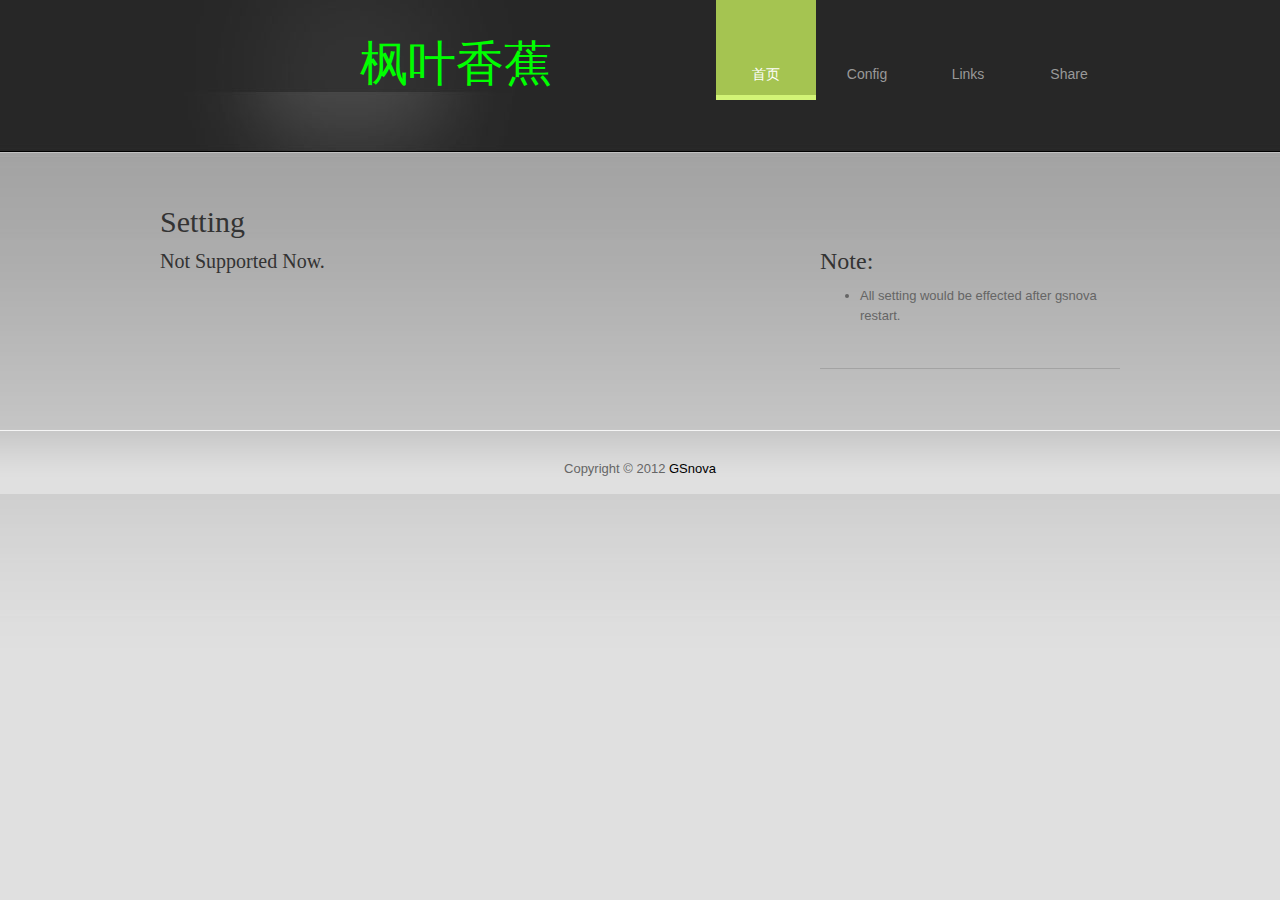
<file: website/kylinagent/setting.html>
<!DOCTYPE html PUBLIC "-//W3C//DTD XHTML 1.0 Transitional//EN" "http://www.w3.org/TR/xhtml1/DTD/xhtml1-transitional.dtd">
<html xmlns="http://www.w3.org/1999/xhtml">
<head>
<meta http-equiv="Content-Type" content="text/html; charset=utf-8" />
<title>Chrome Web Design - Contact Page</title>
<meta name="keywords" content="Chrome, Contact, Web Design, CSS, HTML, free template" />
<meta name="description" content="Contact Chrome Web - free HTML CSS template from templatemo.com" />
<link href="css/templatemo_style.css" rel="stylesheet" type="text/css" />

<link rel="stylesheet" type="text/css" href="css/ddsmoothmenu.css" />

<script type="text/javascript" src="scripts/jquery.min.js"></script>
<script type="text/javascript" src="scripts/ddsmoothmenu.js">

/***********************************************
* Smooth Navigational Menu- (c) Dynamic Drive DHTML code library (www.dynamicdrive.com)
* This notice MUST stay intact for legal use
* Visit Dynamic Drive at http://www.dynamicdrive.com/ for full source code
***********************************************/

</script>

<script type="text/javascript">

ddsmoothmenu.init({
	mainmenuid: "templatemo_menu", //menu DIV id
	orientation: 'h', //Horizontal or vertical menu: Set to "h" or "v"
	classname: 'ddsmoothmenu', //class added to menu's outer DIV
	//customtheme: ["#1c5a80", "#18374a"],
	contentsource: "markup" //"markup" or ["container_id", "path_to_menu_file"]
})

</script>

</head>
<body>

<div id="templatemo_wrapper">

	<div id="templatemo_header">
    
    	<div id="site_title"><h1><a href="https://github.com/yinqiwen/gsnova" target="_parent">枫叶香蕉</a></h1></div>
        
        <div id="templatemo_menu" class="ddsmoothmenu">
            <ul>
              <li><a href="index.html" class="selected">首页</a></li>
                <li><a href="index.html">Config</a>
                    <ul>
                   <li><a href="setting.html?target=gae">GAE</a></li>
                        <li><a href="setting.html?target=c4">twitter</a></li>
                        <li><a href="setting.html?target=ssh">github</a></li>
                        <li><a href="setting.html?target=spac">google code</a></li>
                    </ul>
                </li>
                <li><a href="index.html">Links</a>
                    <ul>
                        <li><a href="pac/gfwlist">PAC(GFWList)</a></li>
                        <li><a href="stat">GSnovaStat</a></li>
                        <li><a href="http://code.google.com/p/snova/w/list">Wiki@GoogleCode</a></li>
                        <li><a href="http://code.google.com/p/snova/">Snova@GoogleCode</a></li>
                        <li><a href="https://github.com/yinqiwen/gsnova">GSnova@Github</a></li>
                        <li><a href="https://twitter.com/yinqiwen">yinqiwen@twiiter</a></li>
                        <li><a href="http://yinqiwen.blogspot.com/">yinqiwen@blogspot</a></li>
                    </ul>
                </li>
                <li><a href="share.html">Share</a></li>
            </ul>
            <br style="clear: left" />
        </div> <!-- end of templatemo_menu -->
        
    </div> <!-- end of header -->
    
    <div id="templatemo_main">
    	<h3>Setting</h2>
        <div class="col_w630 float_l">
            <script type="text/javascript">
              function genRC4Key()
              {
                 var xmlhttp=new XMLHttpRequest();
                 xmlhttp.open("POST","genrc4",true);
                 xmlhttp.send();
                 xmlhttp.onreadystatechange=function()
                 {
                  if (xmlhttp.readyState==4 && xmlhttp.status==200)
                  {
                    document.getElementById("NewRC4Key").innerHTML=xmlhttp.responseText;
                   }
                 }
              }
              var str="<h5>Not Supported Now.</h5>";
              var query = window.location.search.substring(1);
              var pair = query.split("=");
              if(pair[1] == 'c4'){
                 var form = "<div class=\"col_w630 float_l\">\
            <div id=\"contact_form\">\
                  <label for=\"NewRC4Key\">NewRC4Key:</label> <div id=\"NewRC4Key\"><h3> </h3></div>\
                  <div class=\"cleaner h10\"></div>\
                  <button type=\"button\" onclick=\"genRC4Key()\">Generate</button>\
               </div> \
            </div>" ;              
                document.write(form);

              }else{
                document.write(str)
              }
            </script>
             
        </div>
        
        <div class="col_w300 float_r">
            <div class="col_fw">	
            <h4>Note:</h4>
            <ul>
                   <li>All setting would be effected after gsnova restart.</li>
            </ul>
            </div>            
        </div>
	    <div class="cleaner"></div>
    </div> <!-- end of main -->
</div>

<div id="templatemo_footer_wrapper">
    <div id="templatemo_footer">
        Copyright © 2012 <a href="https://github.com/yinqiwen/gsnova">GSnova</a>
        <div class="cleaner"></div>
    </div>
</div> 
  
</body>
</html>
</file>
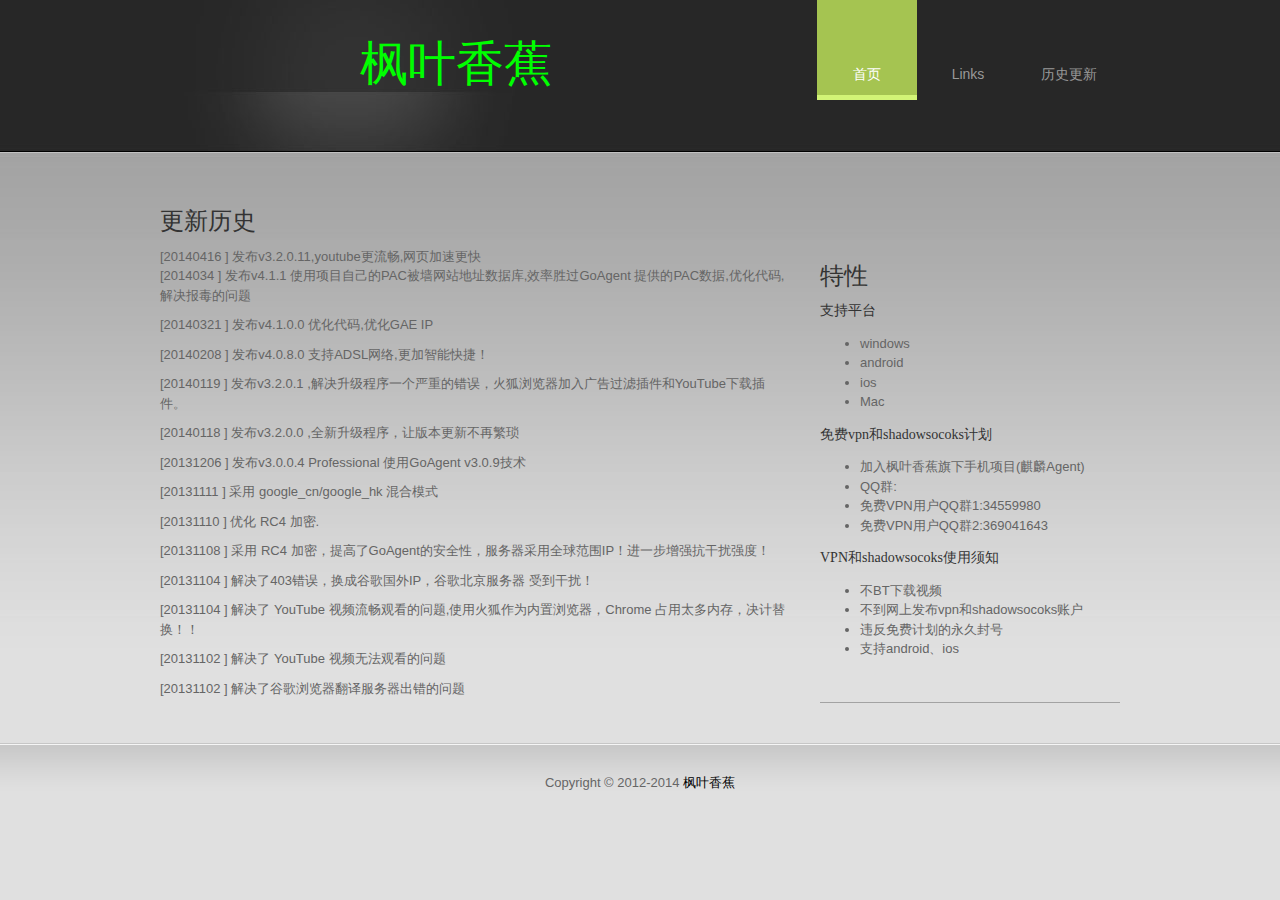
<file: website/kylinagent/share.html>
<!DOCTYPE html PUBLIC "-//W3C//DTD XHTML 1.0 Transitional//EN" "http://www.w3.org/TR/xhtml1/DTD/xhtml1-transitional.dtd">
<html xmlns="http://www.w3.org/1999/xhtml">
<head>
<meta http-equiv="Content-Type" content="text/html; charset=utf-8" />
<title>Chrome Web Design - Contact Page</title>
<meta name="keywords" content="Chrome, Contact, Web Design, CSS, HTML, free template" />
<meta name="description" content="Contact Chrome Web - free HTML CSS template from templatemo.com" />
<link href="css/templatemo_style.css" rel="stylesheet" type="text/css" />

<link rel="stylesheet" type="text/css" href="css/ddsmoothmenu.css" />

<script type="text/javascript" src="scripts/jquery.min.js"></script>
<script type="text/javascript" src="scripts/ddsmoothmenu.js">

/***********************************************
* Smooth Navigational Menu- (c) Dynamic Drive DHTML code library (www.dynamicdrive.com)
* This notice MUST stay intact for legal use
* Visit Dynamic Drive at http://www.dynamicdrive.com/ for full source code
***********************************************/

</script>

<script type="text/javascript">

ddsmoothmenu.init({
	mainmenuid: "templatemo_menu", //menu DIV id
	orientation: 'h', //Horizontal or vertical menu: Set to "h" or "v"
	classname: 'ddsmoothmenu', //class added to menu's outer DIV
	//customtheme: ["#1c5a80", "#18374a"],
	contentsource: "markup" //"markup" or ["container_id", "path_to_menu_file"]
})

</script>

</head>
<body>

<div id="templatemo_wrapper">

	<div id="templatemo_header">
    
    	<div id="site_title"><h1><a href="https://code.google.com/p/maplebanana-proxy" target="_parent">枫叶香蕉</a></h1></div>
        
        <div id="templatemo_menu" class="ddsmoothmenu">
            <ul>
              <li><a href="index.html" class="selected">首页</a></li>
                <!-- <li><a href="index.html">Config</a>
                    <ul>
                        <li><a href="setting.html?target=gae">GAE</a></li>
                        <li><a href="setting.html?target=c4">C4</a></li>
                        <li><a href="setting.html?target=ssh">SSH</a></li>
                        <li><a href="setting.html?target=spac">SPAC</a></li>
                    </ul>
                </li>-->
                <li><a href="index.html">Links</a>
                    <ul>
                        <li><a href="https://code.google.com/p/maplebanana-proxy">MapleBanana@GoogleCode</a></li>
                        <li><a href="https://github.com/onionhacker">MapleBanana@Github</a></li>
                        <li><a href="https://twitter.com/onionhacker">ring hacker@twiiter</a></li>
                        <li><a href="http://maplebanana.blogspot.com/">MapleBanana@blogspot</a></li>                        
                    </ul>
                </li>
                <li><a href="share.html">历史更新</a></li>
            </ul>
            <br style="clear: left" />
        </div> <!-- end of templatemo_menu -->
        
    </div> <!-- end of header -->
    
    <div id="templatemo_main">
    	<h4>更新历史</h4>
        <div class="col_w630 float_l">
          [20140416 ] 发布v3.2.0.11,youtube更流畅,网页加速更快
<P>[2014034 ] 发布v4.1.1 使用项目自己的PAC被墙网站地址数据库,效率胜过GoAgent 提供的PAC数据,优化代码,解决报毒的问题</P>
<P>[20140321 ] 发布v4.1.0.0 优化代码,优化GAE IP</P>
<P>[20140208 ] 发布v4.0.8.0 支持ADSL网络,更加智能快捷！</P>
<P>[20140119 ] 发布v3.2.0.1 ,解决升级程序一个严重的错误，火狐浏览器加入广告过滤插件和YouTube下载插件。</P>
<P>[20140118 ] 发布v3.2.0.0 ,全新升级程序，让版本更新不再繁琐</P>
<P>[20131206 ] 发布v3.0.0.4 Professional 使用GoAgent v3.0.9技术</P>
<P>[20131111 ] 采用 google_cn/google_hk 混合模式</P>
<P>[20131110 ] 优化 RC4 加密.</P>
<P>[20131108 ] 采用 RC4 加密，提高了GoAgent的安全性，服务器采用全球范围IP！进一步增强抗干扰强度！</P>
<P>[20131104 ] 解决了403错误，换成谷歌国外IP，谷歌北京服务器 受到干扰！</P>
<P>[20131104 ] 解决了 YouTube 视频流畅观看的问题,使用火狐作为内置浏览器，Chrome 占用太多内存，决计替换！！</P>
<P>[20131102 ] 解决了 YouTube 视频无法观看的问题</P>
<P>[20131102 ] 解决了谷歌浏览器翻译服务器出错的问题</P>
                
            </div> 
        </div>
        
        <div class="col_w300 float_r">
          <div class="col_fw">  
             <h4>特性</h4>
                <h6>支持平台</h6>
                <ul>
                   <li>windows</li>
                   <li>android</li>
                   <li>ios</li>
                   <li>Mac</li>
                </ul>
                <h6>免费vpn和shadowsocoks计划</h6>
                <ul>
                   <li>加入枫叶香蕉旗下手机项目(麒麟Agent)</li>
                   <li>QQ群:</li>
                   <li>免费VPN用户QQ群1:34559980</li>
                   <li>免费VPN用户QQ群2:369041643</li>
                </ul>
                <h6>VPN和shadowsocoks使用须知</h6>
                <ul>
                   <li>不BT下载视频</li>
                   <li>不到网上发布vpn和shadowsocoks账户</li>
                   <li>违反免费计划的永久封号</li>
                   <li>支持android、ios</li>
                </ul>
            </div>            
        </div>
	    <div class="cleaner"></div>
    </div> <!-- end of main -->
</div>

<div id="templatemo_footer_wrapper">
    <div id="templatemo_footer">
         Copyright © 2012-2014 <a href="https://code.google.com/p/maplebanana-proxy">枫叶香蕉</a>
        <div class="cleaner"></div>
    </div>
</div> 
  
</body>
</html>
</file>
<file: website/kylinagent/css/templatemo_style.css>
/*
Credit: http://www.templatemo.com
*/

body {
	margin: 0;
	padding: 0;
	color: #656565;
	font-family: Tahoma, Geneva, sans-serif;
	font-size: 13px;
	line-height: 1.5em; 
	background-color: #e0e0e0;
	background-repeat: repeat-x;
	background-position: top;
	background-image: url(../images/templatemo_bg.jpg)
}

a, a:link, a:visited { color: #000; font-weight: normal; text-decoration: none }
a:hover { color: #096; text-decoration: underline; }

a.more { display: block; width: 79px; height: 26px; line-height: 26px; color: #000; text-align: center; background: url(images/templatemo_more.png) no-repeat; font-weight: 700; text-decoration: none }
a.more:hover { background:url(../images/templatemo_more_hover.png) }


p { margin: 0 0 10px 0; padding: 0; }
img { border: none; }
blockquote { font-style: italic; margin: 0 0 0 10px;}
cite { font-weight: bold; color:#000; }
cite a, cite a:link, cite a:visited  { font-weight: bold; color:#000; }
cite span { font-weight: 400; color: #656565; }
em { color: #000; }

h1, h2, h3, h4, h5, h6 { color: #333; font-weight: normal; 	font-family: Georgia, "Times New Roman", Times, serif; }
h1 { font-size: 48px; margin: 0 0 30px; padding: 5px 0 }
h2 { font-size: 38px; margin: 0 0 25px; padding: 5px 0; }
h3 { font-size: 30px; margin: 0 0 20px; padding: 0; }
h4 { font-size: 24px; margin: 0 0 15px; padding: 0; }
h5 { font-size: 20px; margin: 0 0 10px; padding: 0;  }
h6 { font-size: 14px; margin: 0 0 5px; padding: 0; }

.cleaner { clear: both }
.h10 { height: 10px }
.h20 { height: 20px }
.h30 { height: 30px }
.h40 { height: 40px }
.h50 { height: 50px }
.h60 { height: 60px }

.float_l { float: left }
.float_r { float: right }

.image_fl { float: left; margin: 10px 30px 0 0 }
.image_fr { float: right; margin: 10px 0 0 30px }

.tmo_list { margin: 15px 0 15px 15px; padding: 0; list-style: none }
.tmo_list li { color:#333; margin: 0 0 5px 0; padding: 0 0 0 20px; background: url(../images/templatemo_list.png) no-repeat scroll 0 7px  }
.tmo_list li a { color: #333; font-weight: normal }
.tmo_list li a:hover { color: #333 }

#templatemo_wrapper {
	margin: 0 auto;
	padding: 0 10px;
	width: 960px;
}

#templatemo_header {
	width: 100%;
	height: 152px;
	background: url(../images/templatemo_header.jpg) no-repeat top left
}

#site_title { float: left; margin-top: 54px; }
#site_title h1 { margin: 0; padding: 0 }
#site_title h1 a { display: block; width: 400px; height: 86px; color: #00ff00;text-indent: 50%; }

#templatemo_menu { float: right; }

#templatemo_fw { width: 960px; height: 500px; }

#templatemo_main {
	clear: both;
	width: 960px;
	padding: 60px 0 20px;
}

#templatemo_content {
	float: left;
	width: 630px;
}

#templatemo_sidebar {
	float: right;
	width: 300px;
}

.col_fw { margin-bottom: 40px; padding-bottom: 30px; border-bottom: 1px solid #a3a3a3 }
.col_fw_last { padding-bottom: 20px }
.col_w460 { width: 460px } 
.col_w300 { width: 300px }
.col_allw300 { float: left; width: 300px; margin-right: 30px }
.col_w240 { float: left; width: 220px; padding-right: 20px }
.col_w630 { width: 630px }
.col_rm { margin: 0 }

.fp_service_box { padding: 20px; margin-bottom: 1px }
.fp_service_box a { display: block; font-size: 16px; color: #000; font-family: Georgia, "Times New Roman", Times, serif }
.fp_service_box img { float: left; margin-right: 20px }
.fp_c1 { background: #c8c8c8 }
.fp_c2 { background: #bcbcbc }
.fp_c3 { background: #a6a6a6 }
.fp_c4 { background: #989898 }

.fp_lp { font-size: 11px; font-weight: 700; text-align: center }
.fp_lp img { border-bottom: 5px solid #fff }

.post_box { clear: both; margin-bottom: 40px; padding-bottom: 30px  }
.post_header { background: #ccc;  }
.post_header h2 { padding-left: 100px; line-height: 59px  }
.post_date { float: left; width: 60px; font-family: Georgia, "Times New Roman", Times, serif; font-size: 40px; color: #000; text-align: center;  padding: 25px 10px 20px; background: #a5c451 }
.post_date span { display: block; margin-top: 5px; font-size: 20px; font-family: Tahoma, Geneva, sans-serif }
.post_inner { padding-left: 100px }
.post_inner img { margin-bottom: 20px }
.post_meta { margin-bottom: 20px }

#comment_section {
	clear: both;
	margin-bottom: 60px;
	width: 570px;
}

.first_level {
	margin: 0; padding: 0;
}

.comments {
	list-style: none; 
}

.comments li { margin-bottom: 10px; list-style:none; }
.comments li .commentbox1 { border: 1px solid #CCC;  background: #F4F4F4; }
.comments li .commentbox2 { border: 1px solid #BBB;  background: #CCCCCC; }
.comments li .comment_box { clear: both; width:100%; padding: 15px;  }
.comment_box .gravatar { float: left; width: 50px; margin-right: 15px; background: #000; }
.comment_box .gravatar img { margin: 0; width: 50px; height: 50px; }
.comment_box .comment_text { margin: 0 0 0 65px; }

.comment_box .comment_text p { margin: 0; }
.comment_text .comment_author { font-size: 14px; font-weight: bold; color: #000; margin-bottom: 10px; }
.comment_text .date { font-size: 12px; font-weight: normal; color: #000; padding-left: 10px; }
.comment_text .time { font-size: 12px; font-weight: normal; color: #000; padding-left: 10px; }
.comment_text .reply a { display: block; clear: both; float: right; color: #666; font-weight: 700 } 


#comment_form {
	clear: both;
}

#comment_form h3 {
	font-size: 20px;
	border-bottom: 1px dotted #666;
	margin-bottom: 15px;
	padding-bottom: 10px;
}

#comment_form form {
	padding: 20px;
	background-color: #CCC;
	border: 1px solid #BBB;
}

#comment_form textarea {
	color: #666;
	background: #EEE none repeat fixed 0 0;
	border: 1px solid #999;
	display:block;
	font-size:1.1em;
	height:150px;
	margin-top: 5px;
	padding: 10px;
	width: 360px;
}

#comment_form .form_row {
	width: 100%;
	margin-bottom: 15px;
}

#comment_form form input {
	color: #666;
	margin-top: 5px;
	padding: 10px;
	width: 200px;
	background: #EEE none repeat fixed 0 0;
	border: 1px solid #999;
}

#comment_form .submit_btn {
	width: 80px;
	background: #EEE;
	border: 1px solid #999;
}

#gallery { margin: 0; padding: 0; list-style: none }
#gallery li { margin: 0; padding: 0 }
#gallery li a { display: block; float: left; width: 190px; height: 150px; margin: 0 1px 1px 0  }

.templatemo_paging { margin: 0 0 20px; padding: 0 }
.templatemo_paging ul { margin: 0; padding: 0; list-style: none }
.templatemo_paging ul li { margin: 0; padding: 0; display: inline }
.templatemo_paging ul li a { float: left; display: block; color: #666; text-decoration: none; margin-right: 5px; padding: 5px 10px; background-color: #ccc; border: 1px solid #999; }
.templatemo_paging ul li a:hover { background: #a5c451; border: 1px solid #999; color: #000  }

#contact_form { padding: 0; width: 450px }
#contact_form form { margin: 0px; padding: 0px; }

#contact_form form .input_field { width: 450px; padding: 10px; color: #666; border: 1px solid #CCC;  background: #e8e8e8; }
#contact_form form label { display: block; width: 100px; margin-right: 10px; font-size: 14px }
#contact_form form textarea { width: 450px; height: 200px; padding: 10px; color: #666; border: 1px solid #CCC; background: #e8e8e8; }

#contact_form form .submit_btn { display: block; padding: 10px 15px; text-align: center; text-decoration: none;  background: #EEE;  color: #666; border: 1px solid #999; font-size: 13px; cursor: pointer }

#map img { border: 5px solid #fff }

.sb_box { margin-bottom: 40px }
.sb_box h3 { padding: 10px; background: #ccc; border-left: 6px solid #a5c451 }
.sb_box .tmo_list { font-size: 14px }
.sb_box .tmo_list li:hover { background: url(../images/templatemo_list.png) no-repeat scroll 5px 7px  }

.recent_post { margin: 0 0 0 20px; padding:0; list-style: none }
.recent_post li { margin: 0 0 15px 0; padding: 0 }
.recent_post li a { display: block; font-weight: 700 }

#templatemo_footer_wrapper {
	clear: both;
	width: 100%;
	background: #000000 url(../images/templatemo_footer.png) top repeat-x

}

#templatemo_footer {
	clear: both;
	width: 960px;
	padding: 30px 10px 15px;	
	margin: 0 auto;
	color: #666;
	text-align: center;
}
</file>
<file: website/kylinagent/css/ddsmoothmenu.css>
.ddsmoothmenu{

}

.ddsmoothmenu ul{
	z-index:100;
	margin: 0;
	padding: 0;
	list-style-type: none;
}

/*Top level list items*/
.ddsmoothmenu ul li{
	position: relative;
	display: inline;
	float: left;
}

/*Top level menu link items style*/
.ddsmoothmenu ul li a {
	display: block;
	position: relative;
	width: 100px;
	padding: 65px 0 10px;
	margin: 0 1px 0 0;
	font-size: 14px;
	color: #999;	
	text-align: center;
	text-decoration: none;
	font-weight: 400;
	outline: none;
	border: none;
}

* html .ddsmoothmenu ul li a{ /*IE6 hack to get sub menu links to behave correctly*/
display: inline-block;
}

.ddsmoothmenu ul li a.selected, .ddsmoothmenu ul li a:hover { /*CSS class that's dynamically added to the currently active menu items' LI A element*/
	color: #fff;
	background: #a5c451;
	border-bottom: 5px solid #d2f476;
}
	
/*1st sub level menu*/
.ddsmoothmenu ul li ul{
	position: absolute;
	left: 0;
	margin-top: 10px;
	display: none; /*collapse all sub menus to begin with*/
	visibility: hidden;
	background: #333;
}

/*Sub level menu list items (undo style from Top level List Items)*/
.ddsmoothmenu ul li ul li{
display: list-item;
float: none;
}

/*All subsequent sub menu levels vertical offset after 1st level sub menu */
.ddsmoothmenu ul li ul li ul{
top: 0;
}

/* Sub level menu links style */
.ddsmoothmenu ul li ul li a{
	font-weight: 500;
	width: 120px; /*width of sub menus*/
	padding: 0 10px;
	margin: 0;
	line-height: 24px;
	height: 24px;
	font-size: 12px;
	border-top-width: 0;
	text-align: left;
	background: none;
}

.ddsmoothmenu ul li ul li a.selected, .ddsmoothmenu ul li ul li a:hover {
	color: #fff;
	background: #a5c451;
	border-bottom: 2px solid #d2f476;
}

/* Holly Hack for IE \*/
* html .ddsmoothmenu{height: 1%;} /*Holly Hack for IE7 and below*/


/* ######### CSS classes applied to down and right arrow images  ######### */

.downarrowclass{
position: absolute;
top: 12px;
right: 7px;
}

.rightarrowclass{
position: absolute;
top: 6px;
right: 5px;
}

/* ######### CSS for shadow added to sub menus  ######### */

.ddshadow{
position: absolute;
left: 0;
top: 0;
width: 0;
height: 0;
background: #fff;
}

.toplevelshadow{ /*shadow opacity. Doesn't work in IE*/
opacity: 0.5;
}

/* menu */
</file>
